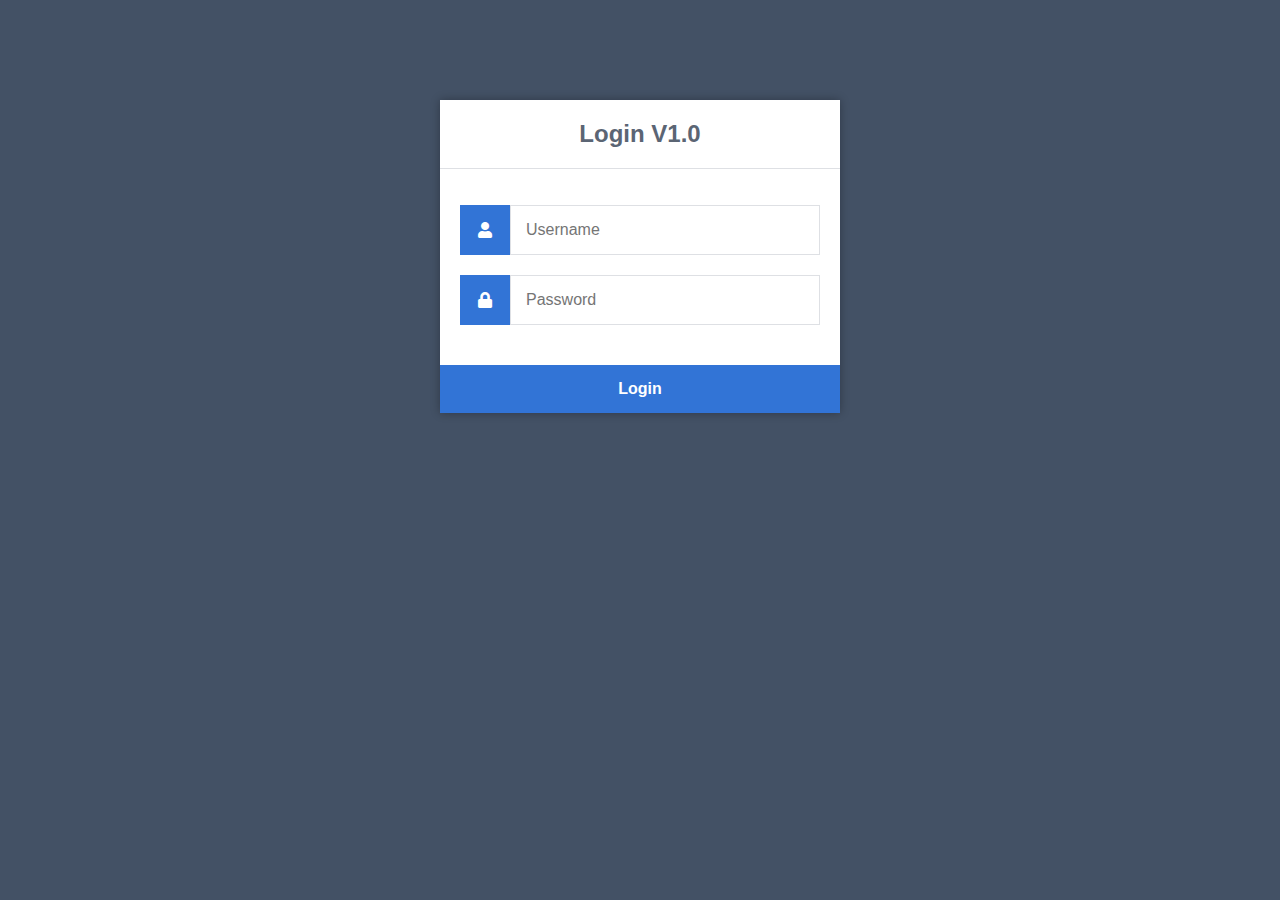
<file: index.html>
<!DOCTYPE html>
<html>
	<head>
		<meta charset="utf-8">
		<title>Login</title>
        <link rel="stylesheet" href="https://use.fontawesome.com/releases/v5.7.1/css/all.css">
        <link href="style.css" rel="stylesheet" type="text/css">
	</head>
	<body>
		<div class="login">
			<h1>Login V1.0</h1>
			<form action="authenticate.php" method="post">
				<label for="username">
					<i class="fas fa-user"></i>
				</label>
				<input type="text" name="username" placeholder="Username" id="username" required>
				<label for="password">
					<i class="fas fa-lock"></i>
				</label>
				<input type="password" name="password" placeholder="Password" id="password" required>
				<input type="submit" value="Login">
			</form>
		</div>
	</body>
</html>
</file>
<file: style.css>
* {
    box-sizing: border-box;
    font-family: -apple-system, BlinkMacSystemFont, "segoe ui", roboto, oxygen, ubuntu, cantarell, "fira sans", "droid sans", "helvetica neue", Arial, sans-serif;
    font-size: 16px;
    -webkit-font-smoothing: antialiased;
    -moz-osx-font-smoothing: grayscale;
}
body {
    background-color: #435165;
}
.login {
    width: 400px;
    background-color: #ffffff;
    box-shadow: 0 0 9px 0 rgba(0, 0, 0, 0.3);
    margin: 100px auto;
}
.login h1 {
    text-align: center;
    color: #5b6574;
    font-size: 24px;
    padding: 20px 0 20px 0;
    border-bottom: 1px solid #dee0e4;
}
.login form {
    display: flex;
    flex-wrap: wrap;
    justify-content: center;
    padding-top: 20px;
}
.login form label {
    display: flex;
    justify-content: center;
    align-items: center;
    width: 50px;
    height: 50px;
    background-color: #3274d6;
    color: #ffffff;
}
.login form input[type="password"], .login form input[type="text"] {
    width: 310px;
    height: 50px;
    border: 1px solid #dee0e4;
    margin-bottom: 20px;
    padding: 0 15px;
}
.login form input[type="submit"] {
    width: 100%;
    padding: 15px;
   margin-top: 20px;
    background-color: #3274d6;
    border: 0;
    cursor: pointer;
    font-weight: bold;
    color: #ffffff;
    transition: background-color 0.2s;
}
.login form input[type="submit"]:hover {
  background-color: #2868c7;
    transition: background-color 0.2s;
}
.navtop {
	background-color: #2f3947;
	height: 60px;
	width: 100%;
	border: 0;
}
.navtop div {
	display: flex;
	margin: 0 auto;
	width: 1000px;
	height: 100%;
}
.navtop div h1, .navtop div a {
	display: inline-flex;
	align-items: center;
}
.navtop div h1 {
	flex: 1;
	font-size: 24px;
	padding: 0;
	margin: 0;
	color: #eaebed;
	font-weight: normal;
}
.navtop div a {
	padding: 0 20px;
	text-decoration: none;
	color: #c1c4c8;
	font-weight: bold;
}
.navtop div a i {
	padding: 2px 8px 0 0;
}
.navtop div a:hover {
	color: #eaebed;
}
body.loggedin {
	background-color: #f3f4f7;
}
.content {
	width: 1000px;
	margin: 0 auto;
}
.content h2 {
	margin: 0;
	padding: 25px 0;
	font-size: 22px;
	border-bottom: 1px solid #e0e0e3;
	color: #4a536e;
}
.content > p, .content > div {
	box-shadow: 0 0 5px 0 rgba(0, 0, 0, 0.1);
	margin: 25px 0;
	padding: 25px;
	background-color: #fff;
}
.content > p table td, .content > div table td {
	padding: 5px;
}
.content > p table td:first-child, .content > div table td:first-child {
	font-weight: bold;
	color: #4a536e;
	padding-right: 15px;
}
.content > div p {
	padding: 5px;
	margin: 0 0 10px 0;
}
.dropdown{
    width: 200px;
}
</file>
